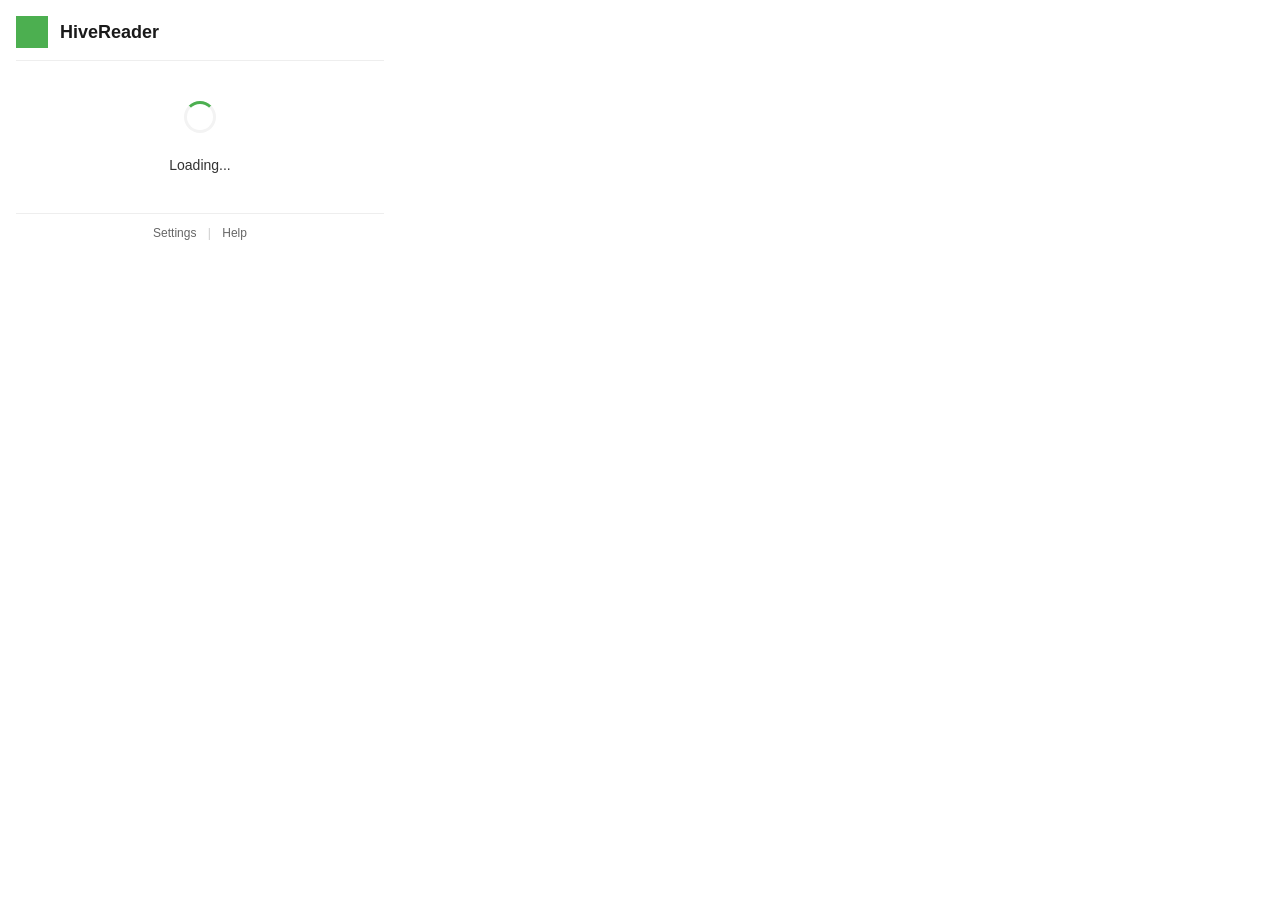
<file: chrome-extension/popup.html>
<!DOCTYPE html>
<html>
<head>
  <meta charset="UTF-8">
  <meta name="viewport" content="width=device-width, initial-scale=1.0">
  <title>HiveReader</title>
  <link rel="stylesheet" href="popup.css">
</head>
<body>
  <div class="container">
    <header class="header">
      <img src="icons/icon48.png" alt="HiveReader" class="logo">
      <h1>HiveReader</h1>
    </header>

    <!-- Not Authenticated View -->
    <div id="auth-required" class="view hidden">
      <p class="message">Sign in to send articles to your Kindle</p>
      <button id="sign-in-btn" class="btn btn-primary">
        Sign in with Google
      </button>
    </div>

    <!-- Authenticated View -->
    <div id="authenticated" class="view hidden">
      <div id="user-info" class="user-info">
        <span id="user-email"></span>
        <button id="sign-out-btn" class="btn-link">Sign out</button>
      </div>

      <!-- Kindle Email Not Configured -->
      <div id="kindle-not-configured" class="status-message hidden">
        <p class="warning">Please configure your Kindle email address first.</p>
        <a href="https://greensquirrel.dev/account" target="_blank" class="btn btn-secondary">
          Open Settings
        </a>
      </div>

      <!-- Ready to Send -->
      <div id="ready-to-send" class="hidden">
        <div id="page-info" class="page-info">
          <p class="page-title" id="current-page-title"></p>
          <p class="page-url" id="current-page-url"></p>
        </div>
        <button id="send-btn" class="btn btn-primary btn-large">
          Send to Kindle
        </button>
      </div>

      <!-- Sending State -->
      <div id="sending" class="status-message hidden">
        <div class="spinner"></div>
        <p id="sending-status">Processing article...</p>
      </div>

      <!-- Success State -->
      <div id="success" class="status-message hidden">
        <div class="success-icon">&#10003;</div>
        <p class="success-message">Sent to your Kindle!</p>
        <p class="success-hint">It should arrive within a few minutes.</p>
      </div>

      <!-- Error State -->
      <div id="error" class="status-message hidden">
        <div class="error-icon">!</div>
        <p class="error-message" id="error-message">An error occurred.</p>
        <button id="retry-btn" class="btn btn-secondary">Try Again</button>
      </div>
    </div>

    <!-- Loading State -->
    <div id="loading" class="view">
      <div class="spinner"></div>
      <p>Loading...</p>
    </div>

    <footer class="footer">
      <a href="https://greensquirrel.dev/account" target="_blank">Settings</a>
      <span class="separator">|</span>
      <a href="https://greensquirrel.dev/help/hivereader" target="_blank">Help</a>
    </footer>
  </div>

  <script src="popup.js"></script>
</body>
</html>
</file>
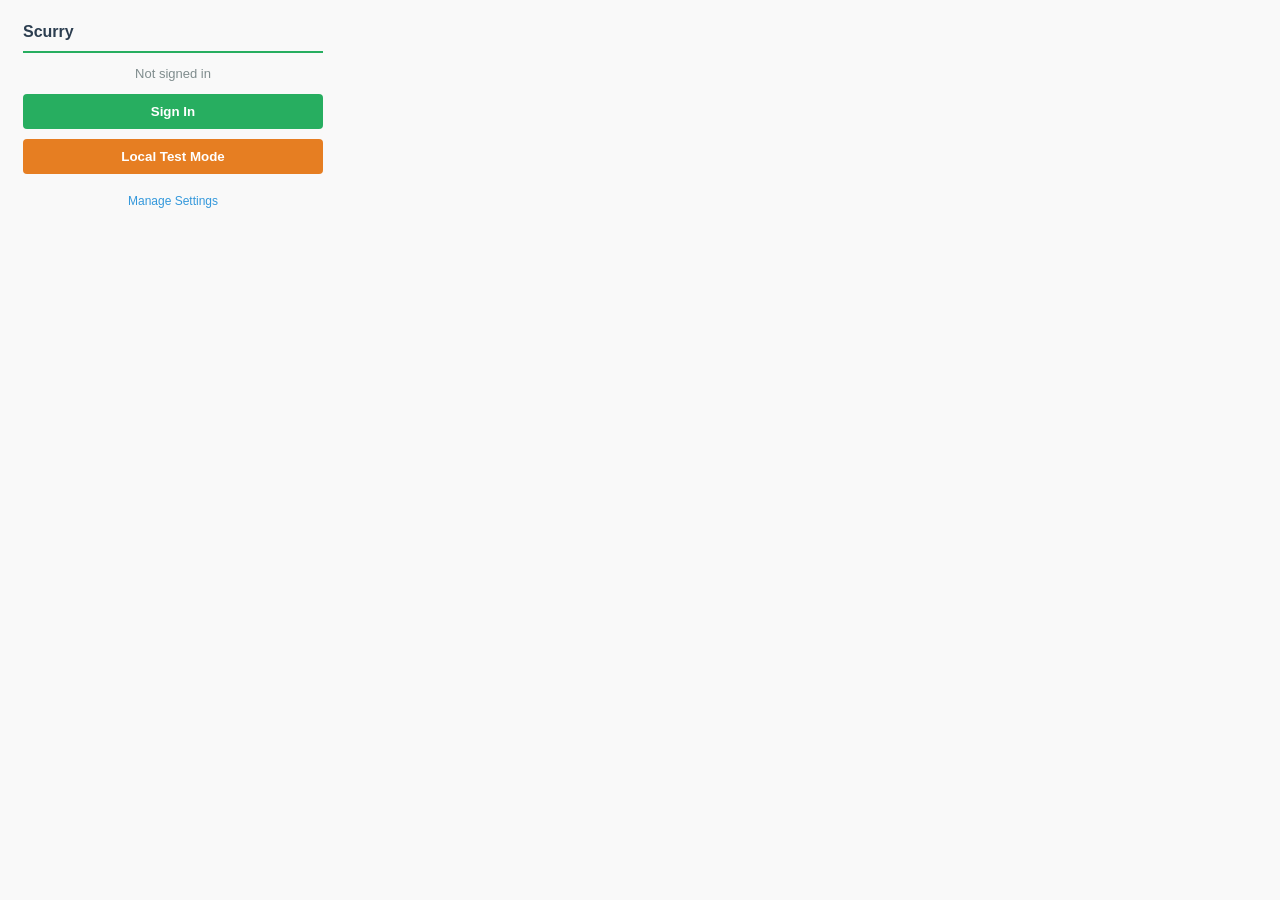
<file: src/extension/popup.html>
<!DOCTYPE html>
<html>
<head>
    <style>
        body {
            width: 300px;
            font-family: 'Segoe UI', Tahoma, Geneva, Verdana, sans-serif;
            padding: 15px;
            background-color: #f9f9f9;
        }
        h2 {
            margin-top: 0;
            color: #2c3e50;
            font-size: 16px;
            border-bottom: 2px solid #27ae60;
            padding-bottom: 10px;
        }
        button {
            width: 100%;
            padding: 10px;
            background-color: #27ae60;
            color: white;
            border: none;
            border-radius: 4px;
            cursor: pointer;
            font-weight: bold;
            margin-bottom: 10px;
        }
        button:hover {
            background-color: #219150;
        }
        button:disabled {
            background-color: #95a5a6;
            cursor: not-allowed;
        }
        .status {
            margin-top: 10px;
            font-size: 13px;
            color: #7f8c8d;
            text-align: center;
        }
        .error { color: #e74c3c; }
        .success { color: #27ae60; }
        
        #settings-link {
            text-align: center;
            font-size: 12px;
            margin-top: 10px;
        }
        a { color: #3498db; text-decoration: none; }
        a:hover { text-decoration: underline; }

        .hidden { display: none; }
    </style>
</head>
<body>
    <h2>Scurry</h2>
    
    <div id="auth-section">
        <p class="status">Not signed in</p>
        <button id="login-btn">Sign In</button>
        <button id="local-test-btn" style="background-color: #e67e22;">Local Test Mode</button>
    </div>

    <div id="main-section" class="hidden">
        <button id="send-btn">Send to Kindle</button>
        <div id="status-msg" class="status">Ready to capture</div>
    </div>

    <div id="settings-link">
        <a href="#" id="open-settings">Manage Settings</a>
    </div>

    <script src="popup.js"></script>
</body>
</html>
</file>
<file: chrome-extension/popup.css>
* {
  box-sizing: border-box;
  margin: 0;
  padding: 0;
}

body {
  font-family: -apple-system, BlinkMacSystemFont, 'Segoe UI', Roboto, Oxygen, Ubuntu, sans-serif;
  font-size: 14px;
  color: #333;
  background: #fff;
  min-width: 320px;
  max-width: 400px;
}

.container {
  padding: 16px;
}

.header {
  display: flex;
  align-items: center;
  gap: 12px;
  margin-bottom: 16px;
  padding-bottom: 12px;
  border-bottom: 1px solid #eee;
}

.logo {
  width: 32px;
  height: 32px;
}

.header h1 {
  font-size: 18px;
  font-weight: 600;
  color: #1a1a1a;
}

.view {
  min-height: 120px;
  display: flex;
  flex-direction: column;
  align-items: center;
  justify-content: center;
  gap: 12px;
}

.hidden {
  display: none !important;
}

.message {
  text-align: center;
  color: #666;
  line-height: 1.5;
}

.btn {
  display: inline-flex;
  align-items: center;
  justify-content: center;
  padding: 10px 20px;
  border: none;
  border-radius: 6px;
  font-size: 14px;
  font-weight: 500;
  cursor: pointer;
  transition: all 0.2s ease;
  text-decoration: none;
}

.btn-primary {
  background: #4CAF50;
  color: white;
}

.btn-primary:hover {
  background: #43A047;
}

.btn-primary:disabled {
  background: #ccc;
  cursor: not-allowed;
}

.btn-secondary {
  background: #f5f5f5;
  color: #333;
  border: 1px solid #ddd;
}

.btn-secondary:hover {
  background: #eee;
}

.btn-large {
  width: 100%;
  padding: 14px 20px;
  font-size: 16px;
}

.btn-link {
  background: none;
  border: none;
  color: #666;
  font-size: 12px;
  cursor: pointer;
  text-decoration: underline;
}

.btn-link:hover {
  color: #333;
}

.user-info {
  display: flex;
  align-items: center;
  justify-content: space-between;
  width: 100%;
  padding: 8px 12px;
  background: #f9f9f9;
  border-radius: 6px;
  margin-bottom: 12px;
}

#user-email {
  font-size: 13px;
  color: #666;
  overflow: hidden;
  text-overflow: ellipsis;
  white-space: nowrap;
  max-width: 200px;
}

.page-info {
  width: 100%;
  padding: 12px;
  background: #f9f9f9;
  border-radius: 6px;
  margin-bottom: 12px;
}

.page-title {
  font-weight: 500;
  color: #333;
  margin-bottom: 4px;
  overflow: hidden;
  text-overflow: ellipsis;
  display: -webkit-box;
  -webkit-line-clamp: 2;
  -webkit-box-orient: vertical;
}

.page-url {
  font-size: 12px;
  color: #888;
  overflow: hidden;
  text-overflow: ellipsis;
  white-space: nowrap;
}

.status-message {
  text-align: center;
  padding: 20px;
}

.spinner {
  width: 32px;
  height: 32px;
  border: 3px solid #f3f3f3;
  border-top: 3px solid #4CAF50;
  border-radius: 50%;
  animation: spin 1s linear infinite;
  margin: 0 auto 12px;
}

@keyframes spin {
  0% { transform: rotate(0deg); }
  100% { transform: rotate(360deg); }
}

.success-icon {
  width: 48px;
  height: 48px;
  background: #4CAF50;
  color: white;
  border-radius: 50%;
  display: flex;
  align-items: center;
  justify-content: center;
  font-size: 24px;
  margin: 0 auto 12px;
}

.success-message {
  font-size: 16px;
  font-weight: 500;
  color: #4CAF50;
}

.success-hint {
  font-size: 12px;
  color: #888;
  margin-top: 4px;
}

.error-icon {
  width: 48px;
  height: 48px;
  background: #f44336;
  color: white;
  border-radius: 50%;
  display: flex;
  align-items: center;
  justify-content: center;
  font-size: 24px;
  font-weight: bold;
  margin: 0 auto 12px;
}

.error-message {
  color: #f44336;
  margin-bottom: 12px;
}

.warning {
  color: #ff9800;
  margin-bottom: 12px;
}

.footer {
  margin-top: 16px;
  padding-top: 12px;
  border-top: 1px solid #eee;
  text-align: center;
  font-size: 12px;
}

.footer a {
  color: #666;
  text-decoration: none;
}

.footer a:hover {
  color: #333;
  text-decoration: underline;
}

.separator {
  color: #ccc;
  margin: 0 8px;
}

#authenticated {
  display: block;
}

#authenticated.hidden {
  display: none;
}

#ready-to-send {
  width: 100%;
}

#sending-status {
  color: #666;
}
</file>
